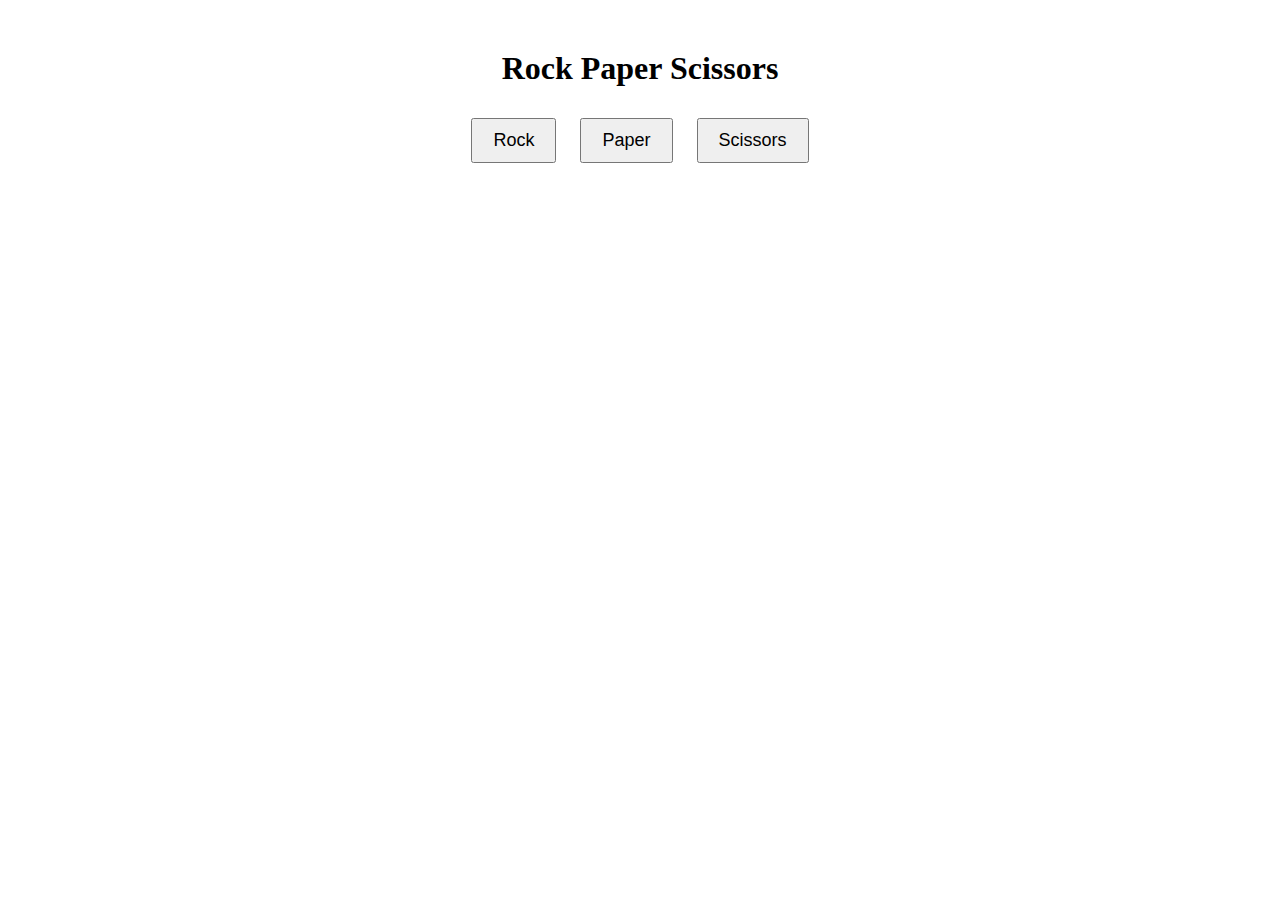
<file: index1.html>
<!DOCTYPE html>
<html lang="en">
<head>
    <meta charset="UTF-8">
    <meta name="viewport" content="width=device-width, initial-scale=1.0">
    <title>Rock Paper Scissors</title>
    <link rel="stylesheet" href="style1.css">
</head>
<body>
    <div class="container">
        <h1>Rock Paper Scissors</h1>
        <div id="result"></div>
        <div class="choices">
            <button onclick="playGame('rock')">Rock</button>
            <button onclick="playGame('paper')">Paper</button>
            <button onclick="playGame('scissors')">Scissors</button>
        </div>
    </div>

    <script src="java.js"></script>
</body>
</html>
</file>
<file: style1.css>
.container {
    text-align: center;
    margin-top: 50px;
}

.choices button {
    margin: 10px;
    padding: 10px 20px;
    font-size: 18px;
    cursor: pointer;
}

#result {
    font-size: 24px;
    font-weight: bold;
    margin-top: 20px;
}
</file>
